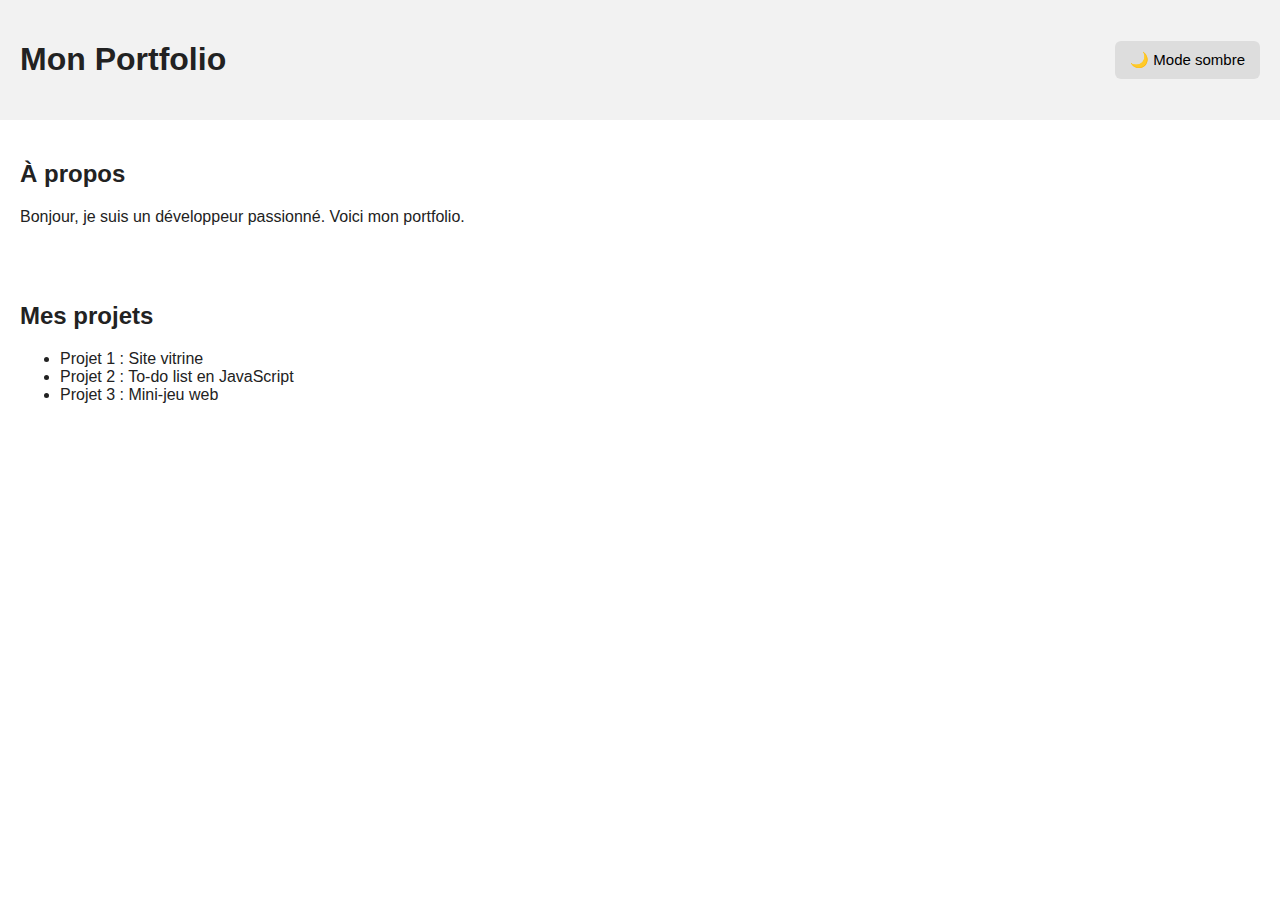
<file: TP/Day 3/index.html>
<!DOCTYPE html>
<html lang="fr">
<head>
    <meta charset="UTF-8">
    <meta name="viewport" content="width=device-width, initial-scale=1.0">
    <title>Mon Portfolio</title>
    <link rel="stylesheet" href="style.css">
</head>
<body>

    <header>
        <h1>Mon Portfolio</h1>
        <button id="themeToggle">🌙 Mode sombre</button>
    </header>

    <section class="about">
        <h2>À propos</h2>
        <p>
            Bonjour, je suis un développeur passionné. Voici mon portfolio.
        </p>
    </section>

    <section class="projects">
        <h2>Mes projets</h2>
        <ul>
            <li>Projet 1 : Site vitrine</li>
            <li>Projet 2 : To-do list en JavaScript</li>
            <li>Projet 3 : Mini-jeu web</li>
        </ul>
    </section>

    <script src="script.js"></script>
</body>
</html>
</file>
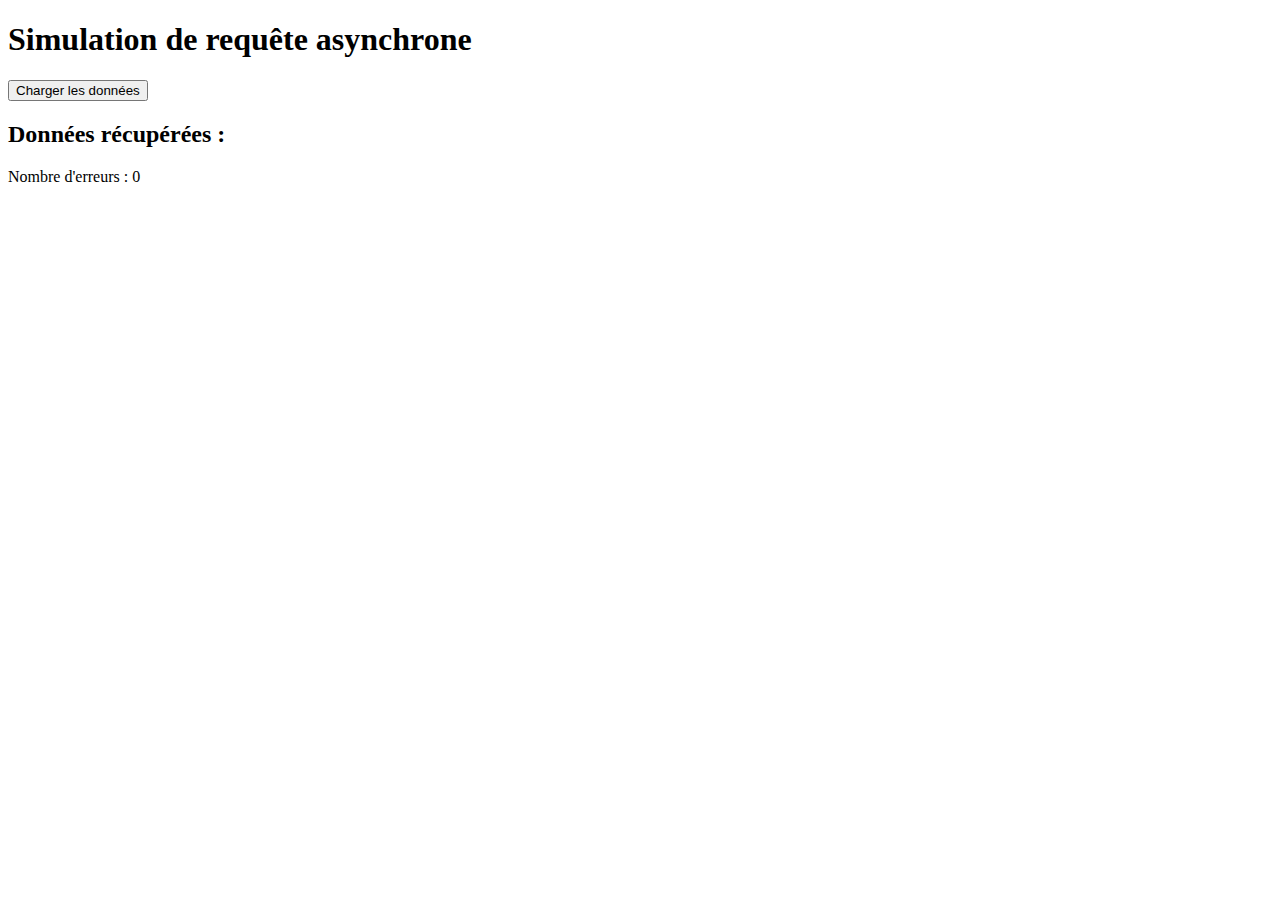
<file: TP/Day 3/request.html>
<!DOCTYPE html>
<html lang="fr">
<head>
  <meta charset="UTF-8">
  <title>TP Async / Promises</title>
</head>
<body>
  <h1>Simulation de requête asynchrone</h1>

  <button id="load-btn">Charger les données</button>

  <h2>Données récupérées :</h2>
  <ul id="data-list"></ul>

  <p id="message"></p>
  <p id="error-count">Nombre d'erreurs : 0</p>
  <script src="request.js"></script>
</body>
</html>
</file>
<file: TP/Day 3/style.css>
/* ===== VARIABLES PAR DÉFAUT (MODE CLAIR) ===== */
:root {
    --bg-color: #ffffff;
    --text-color: #222222;
    --header-bg: #f2f2f2;
    --button-bg: #dddddd;
}

/* ===== THÈME SOMBRE ===== */
body.dark-theme {
    --bg-color: #181818;
    --text-color: #f5f5f5;
    --header-bg: #242424;
    --button-bg: #333333;
}

/* ===== STYLE GLOBAL ===== */
body {
    background-color: var(--bg-color);
    color: var(--text-color);
    font-family: Arial, sans-serif;
    margin: 0;
    transition: background 0.3s, color 0.3s;
}

header {
    background-color: var(--header-bg);
    padding: 20px;
    display: flex;
    justify-content: space-between;
    align-items: center;
}

button {
    background-color: var(--button-bg);
    border: none;
    padding: 10px 15px;
    cursor: pointer;
    border-radius: 6px;
    font-size: 15px;
    transition: background 0.3s;
}

button:hover {
    opacity: 0.8;
}

section {
    padding: 20px;
}
</file>
